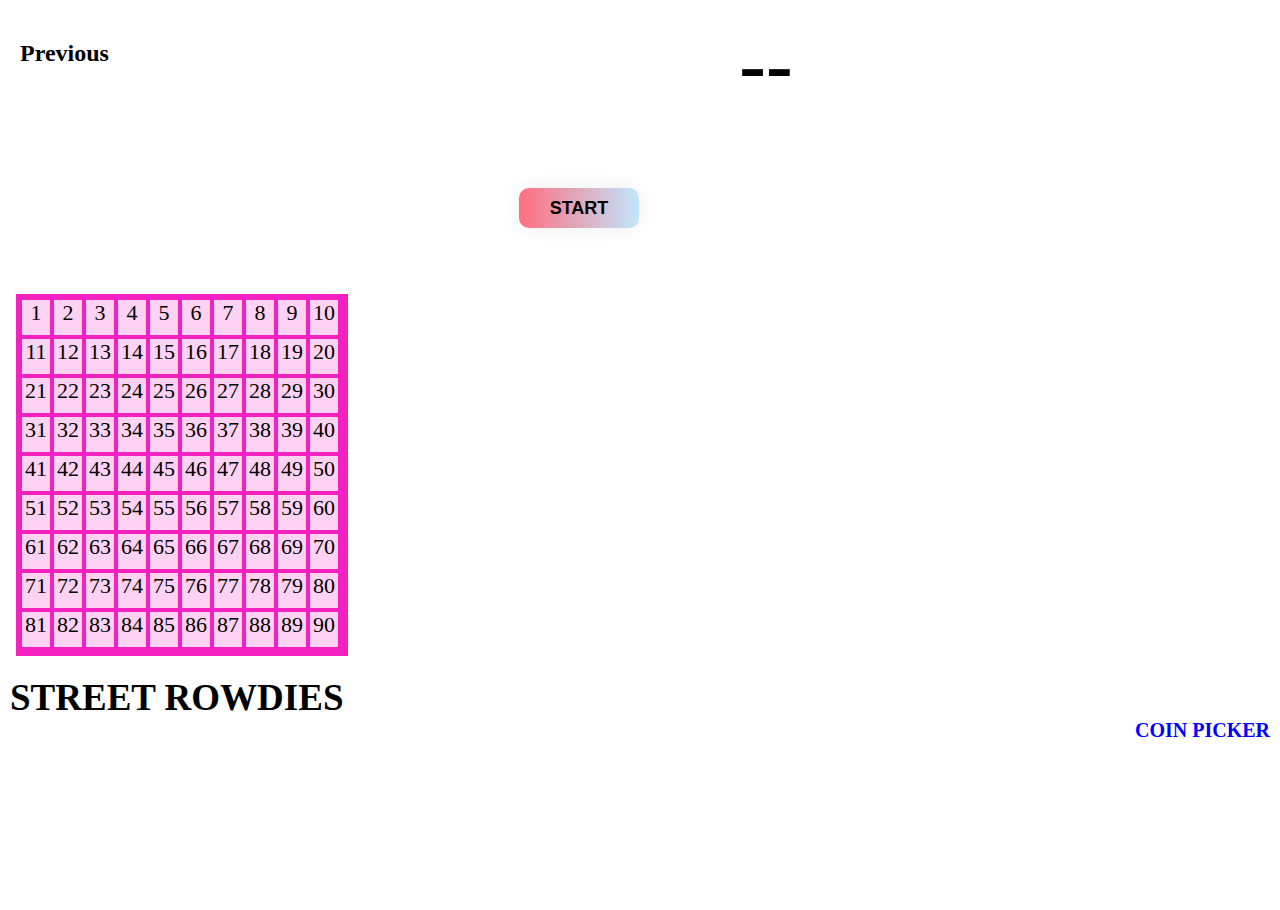
<file: index.html>
<html>
    <head>
        <title>Housie Coin Picker </title>
        <link rel="stylesheet" href="maincss.css">
        <meta name="viewport" content="width=device-width, initial-scale=1.0">
    </head>
    <body>
        <div class="mainpage">
            <div class="Maintopdiv">
                <div class="sidenavforprevious">
                    <h2>Previous</h2>
                    <p class="previousnumber"></p>
                </div>
                <div class="mainnumbercontentdiv">
                    <div class="presentnumberdiv">
                        <h1 class="presentnumbermain" id="presentnumbermain">--</h1>
                    </div>
                    <div class="startornextbutton">
                        <button type="button" class="btn-grad" onclick="getNumber()" id="startornext">START</button>
                    </div>
                </div>
                <div class="sidenavfornumberhistory"></div>
            </div>
            <div class="Mainbottomdiv" id="Mainbottomdiv">
                <div class="Mainbottomdivsub" id="Mainbottomdivsub"></div>
                <h1 class="logo">STREET ROWDIES</h1>
                    <p class="logocap">COIN PICKER</p>
            </div>
        </div>
        <script>
            const griddiv=document.getElementById('Mainbottomdivsub');
            for (let i = 1; i <= 90; i++) {
                const div = document.createElement('div');
                div.className = `div${i}`;
                div.textContent = i;
                griddiv.appendChild(div);
            }
            var flag="START";
            const numbers=[];
            const completedNumbers=[];
            completedNumbers.push(0);
            for(let i=1;i<=90;i++)
            {
                numbers.push(i);
            }
            function getNumber()
            {
                if(numbers.length==0)
                {
                    document.getElementById('presentnumbermain').innerHTML=`X`;
                    document.getElementById('presentnumbermain').style.color='red';
                }
                else{
                    if(flag==="START")
                    {
                        document.getElementById('startornext').innerHTML="NEXT";
                        flag="NEXT";
                    }
                    let x = Math.ceil(Math.random() * numbers.length);
                    let selectedNum=numbers[x-1];
                    document.getElementById('presentnumbermain').innerHTML=`${selectedNum}`;
                    numbers.splice(x-1,1);
                    completedNumbers.push(selectedNum);
                    const mainDiv = document.getElementsByClassName('Mainbottomdivsub')[0];
                    const targetDiv = mainDiv.getElementsByClassName(`div${selectedNum}`)[0];
                    targetDiv.style.backgroundColor = '#80ff80';
                    updatePreviousNumber();
                }
            }
            function  updatePreviousNumber()
            {
                const prevdiv=document.getElementsByClassName('previousnumber')[0];
                if(completedNumbers.length>2)
                {
                    let prevnum=completedNumbers[completedNumbers.length-2];
                    prevdiv.innerHTML=`${prevnum}`;
                }
            }
        </script>
    </body>
</html>
</file>
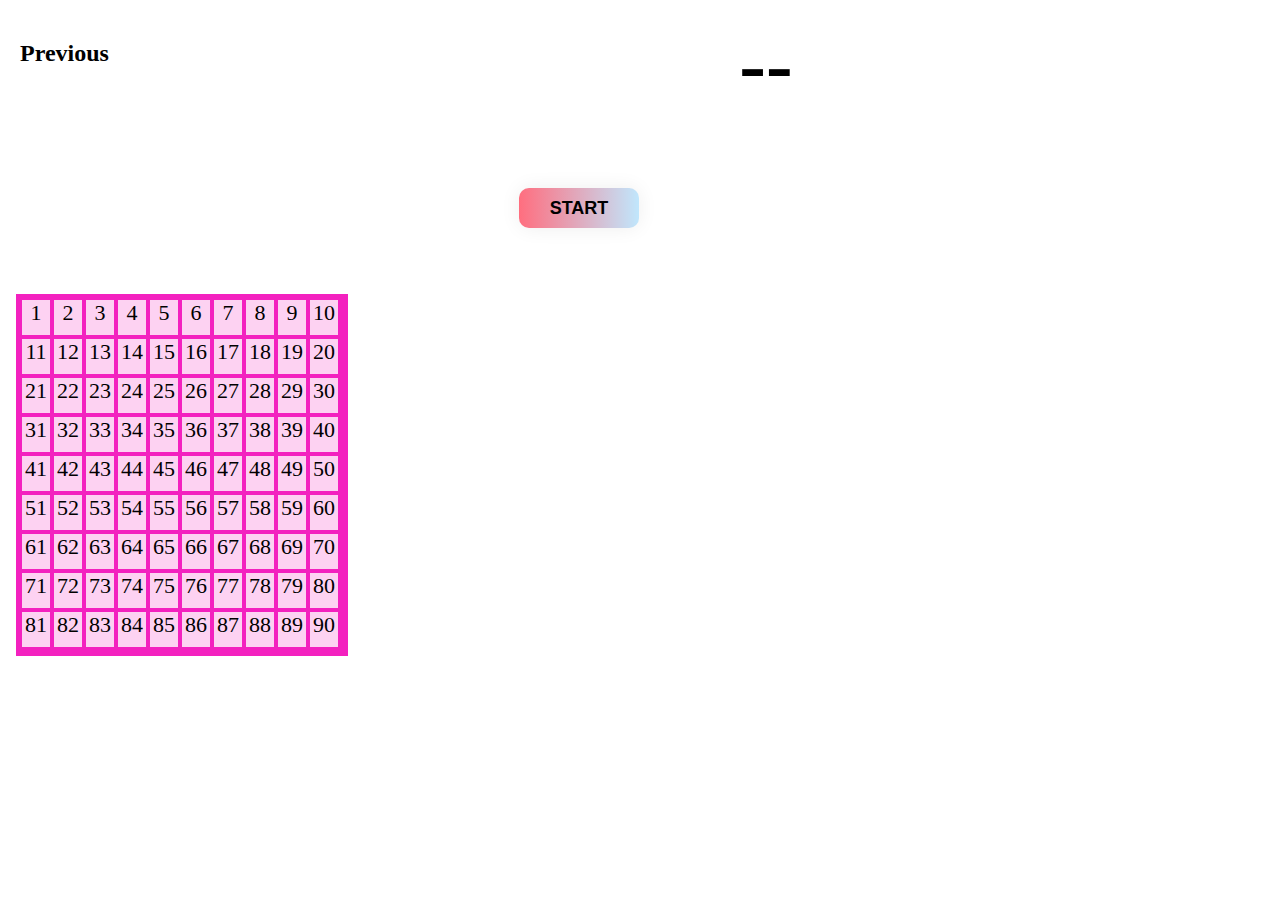
<file: MainPage.html>
<html>
    <head>
        <title>Housie Coin Picker </title>
        <link rel="stylesheet" href="maincss.css">
        <meta name="viewport" content="width=device-width, initial-scale=1.0">
    </head>
    <body>
        <div class="mainpage">
            <div class="Maintopdiv">
                <div class="sidenavforprevious">
                    <h2>Previous</h2>
                    <p class="previousnumber"></p>
                </div>
                <div class="mainnumbercontentdiv">
                    <div class="presentnumberdiv">
                        <h1 class="presentnumbermain" id="presentnumbermain">--</h1>
                    </div>
                    <div class="startornextbutton">
                        <button type="button" class="btn-grad" onclick="getNumber()" id="startornext">START</button>
                    </div>
                </div>
                <div class="sidenavfornumberhistory"></div>
            </div>
            <div class="Mainbottomdiv" id="Mainbottomdiv">
                <div class="Mainbottomdivsub" id="Mainbottomdivsub"></div>
            </div>
        </div>
        <script>
            const griddiv=document.getElementById('Mainbottomdivsub');
            for (let i = 1; i <= 90; i++) {
                const div = document.createElement('div');
                div.className = `div${i}`;
                div.textContent = i;
                griddiv.appendChild(div);
            }
            var flag="START";
            const numbers=[];
            const completedNumbers=[];
            completedNumbers.push(0);
            for(let i=1;i<=90;i++)
            {
                numbers.push(i);
            }
            function getNumber()
            {
                if(numbers.length==0)
                {
                    document.getElementById('presentnumbermain').innerHTML=`X`;
                    document.getElementById('presentnumbermain').style.color='red';
                }
                else{
                    if(flag==="START")
                    {
                        document.getElementById('startornext').innerHTML="NEXT";
                        flag="NEXT";
                    }
                    let x = Math.ceil(Math.random() * numbers.length);
                    let selectedNum=numbers[x-1];
                    document.getElementById('presentnumbermain').innerHTML=`${selectedNum}`;
                    numbers.splice(x-1,1);
                    completedNumbers.push(selectedNum);
                    const mainDiv = document.getElementsByClassName('Mainbottomdivsub')[0];
                    const targetDiv = mainDiv.getElementsByClassName(`div${selectedNum}`)[0];
                    targetDiv.style.backgroundColor = 'green';
                    updatePreviousNumber();
                }
            }
            function  updatePreviousNumber()
            {
                const prevdiv=document.getElementsByClassName('previousnumber')[0];
                if(completedNumbers.length>2)
                {
                    let prevnum=completedNumbers[completedNumbers.length-2];
                    prevdiv.innerHTML=`${prevnum}`;
                }
            }
        </script>
    </body>
</html>
</file>
<file: maincss.css>
body{
    padding:0px;
    margin:10px;
    box-sizing: border-box;
}
.mainpage{
    width:100%;
    height:100%;
}
.Maintopdiv{
    /* border:2px solid aqua; */
    width:inherit;
    height:30%;
    display:flex;
    flex-direction:row;
}
.Mainbottomdiv{
    /* border:2px solid blue; */
    width:inherit;
    height:70%;
}
.sidenavforprevious{
    /* border:2px solid blue; */
    width:40%;
    height:100%;
}
.mainnumbercontentdiv{
    /* border:2px solid blue; */
    width:40%;
    height:100%;
}
.sidenavfornumberhistory{
    /* border:2px solid blue; */
    width:20%;
    height:100%;
}
.presentnumberdiv{
    height:60%;
    margin:0px;
    padding:0px;
}
.startornextbutton{
    /* border:2px solid black; */
    height:30%;
}
.presentnumbermain{
    text-align:center;
    font-size:80px;
    margin:10px;
}
.sidenavforprevious h2{
    padding-top:10px;
    margin:20px 10px;
}
.previousnumber{
    color:black;
    font-size:70px;
    font-weight:700;
    opacity:0.3;
    margin:0px 10px;
}
.Mainbottomdiv{
    width:100%;
    height:70%;
    /* border:2px solid black; */
}
.Mainbottomdivsub{
    width:320px;
    height:350px;
    display: grid;
    grid-template-columns: 28px 28px 28px 28px 28px 28px 28px 28px 28px 28px;
    grid-template-rows: 35px 35px 35px 35px 35px 35px 35px 35px 35px ;
    gap: 4px;
    background-color: #f321bf;
    padding: 6px;
    margin:20px 6px;
}
.Mainbottomdivsub > div {
    background-color: rgba(255, 255, 255, 0.8);
    text-align: center;
    /* padding: 20px 0; */
    font-size: 22px;
}       
.btn-grad {
    background-image: linear-gradient(to right, #ff6e7f 0%, #bfe9ff  51%, #ff6e7f  100%);
    text-align: center;
    transition: 0.5s;
    background-size: 200% auto;
    color: black;            
    box-shadow: 0 0 20px #eee;
    border-radius: 10px;
    display: block;
    font-size:18px;
    font-weight:700;
    height:40px;
    width:120px;
    margin:10px 5px;
    border:none;
}
.btn-grad:hover {
    background-position: right center; /* change the direction of the change here */
    color: #fff;
    text-decoration: none;
    cursor:pointer;
}
.logo{
    font-size:37px;
    font-weight:700;
    margin:0px;
}
.logocap{
    margin:0px;
    padding:0px;
    float:right;
    font-size:20px; 
    font-weight:700;
    color:#0000ff;
    font-family: "Lucida Handwriting", cursive;
}
</file>
